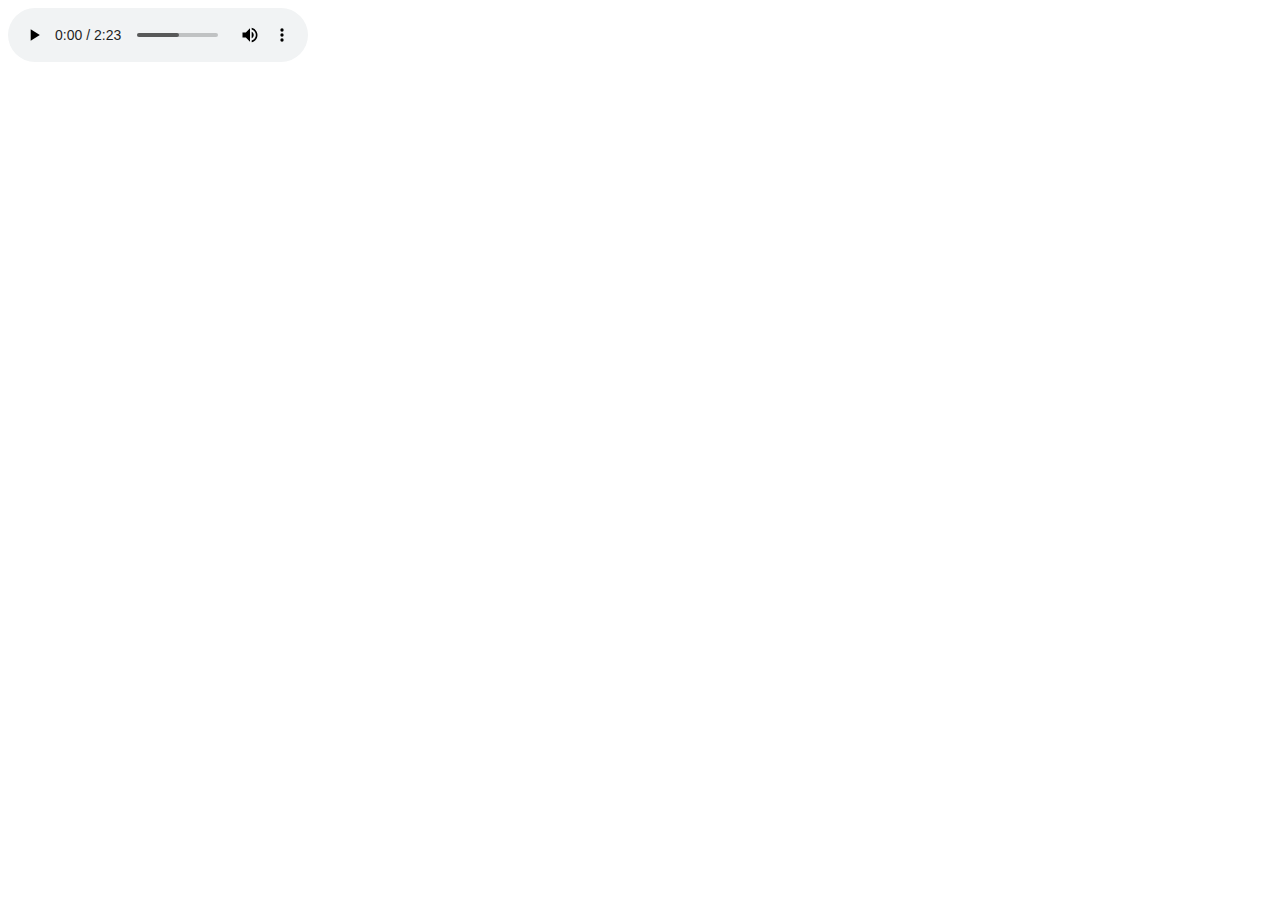
<file: teste.html>
<!DOCTYPE html>
<html>
<head>
	<meta charset="utf-8">
	<title>bababea</title>
</head>
<body>

    <audio controls autoplay>
        <source src="lofi.ogg" type="audio/ogg">
    </audio>

</body>
</html>
</file>
